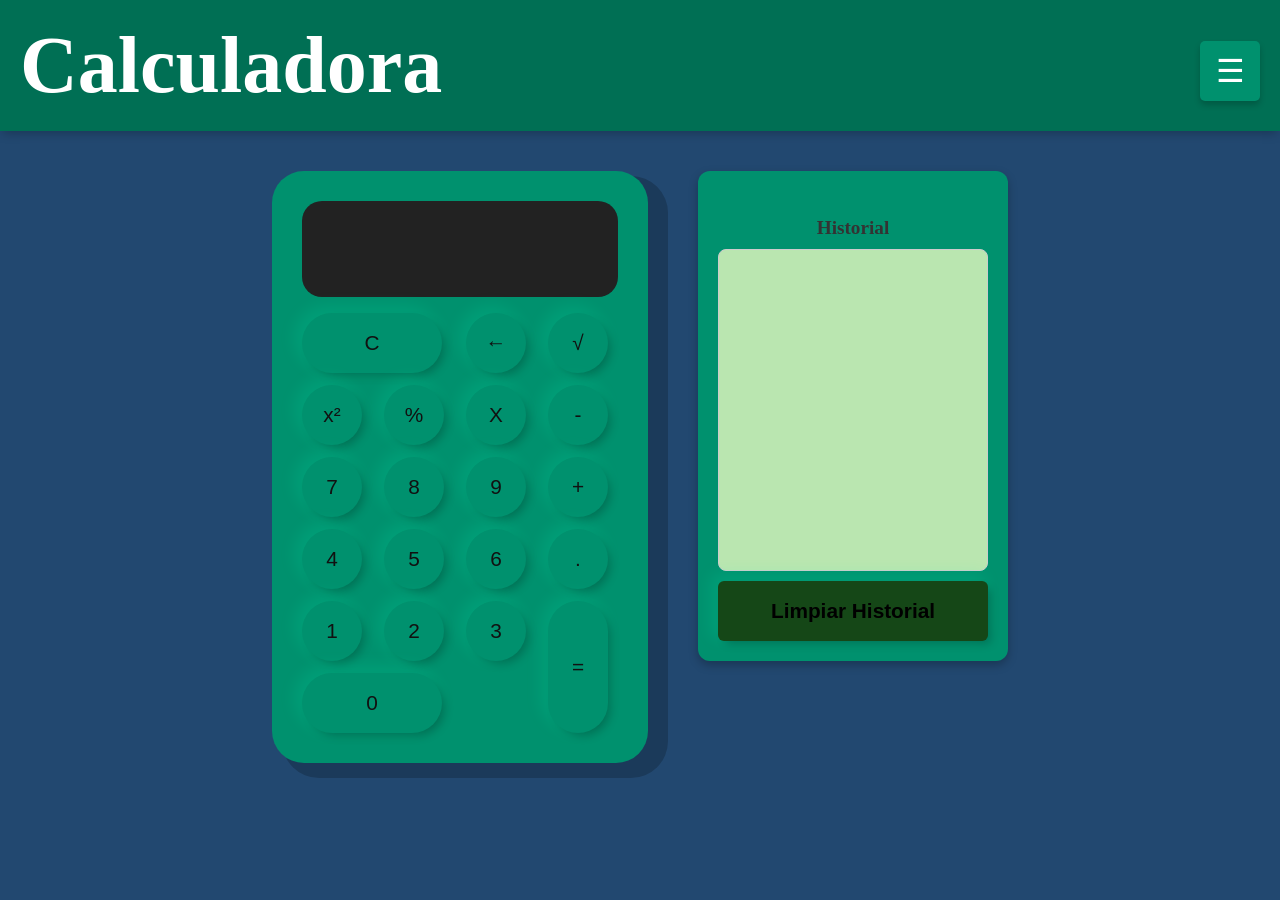
<file: index.html>
<!DOCTYPE html>
<html lang="en">

<head>
    <meta charset="UTF-8">
    <meta name="viewport" content="width=device-width, initial-scale=1.0">
    <title>Calculadora</title>
    <link href="index.css" rel="stylesheet">
    <script src="Calculadora.js"></script>
    <script src="Display.js"></script>
    <script src="index.js" defer></script>
</head>

<body>
  <header class="header-con-menu">
  <h1>Calculadora</h1>
  <nav class="menu-esquina">
    <button onclick="toggleMenu()">☰ </button>
    <ul id="menu" class="menu-list hidden">
      <li><a href="integrantes.html">👤 Ver integrantes</a></li>
      <li><a href="index.html">🧮 Ir a calculadora</a></li>
      <li onclick="toggleMenu()">❌ Cerrar menú</li>
    </ul>
  </nav>
</header>

    <div class="flex-container">
        <!-- CALCULADORA -->
        <div class="calculadora">
            <div class="display">
                <div id="valor-anterior"></div>
                <div id="valor-actual"></div>
            </div>
            <button class="col-2" onclick="display.borrarTodo()">C</button>
            <button onclick="display.borrar()">&larr;</button>
            <button class="operador" value="raizCuadrada">√</button>

            <button class="operador" value="potenciaCuadrado">x²</button>
            <button class="operador" value="dividir">%</button>
            <button class="operador" value="multiplicar">X</button>
            <button class="operador" value="restar">-</button>

            <button class="numero">7</button>
            <button class="numero">8</button>
            <button class="numero">9</button>
            <button class="operador" value="sumar">+</button>

            <button class="numero">4</button>
            <button class="numero">5</button>
            <button class="numero">6</button>
            <button class="numero">.</button>

            <button class="numero">1</button>
            <button class="numero">2</button>
            <button class="numero">3</button>
            <button class="igual operador" value="igual">=</button>

            <button class="col-2 numero">0</button>
        </div>

        <!-- HISTORIAL -->
        <div id="historial-container" class="historial-box">
            <h4>Historial</h4>
            <div id="historial"></div>
            <button onclick="limpiarHistorial()">Limpiar Historial</button>
        </div>
    </div>



</body>

</html>
</file>
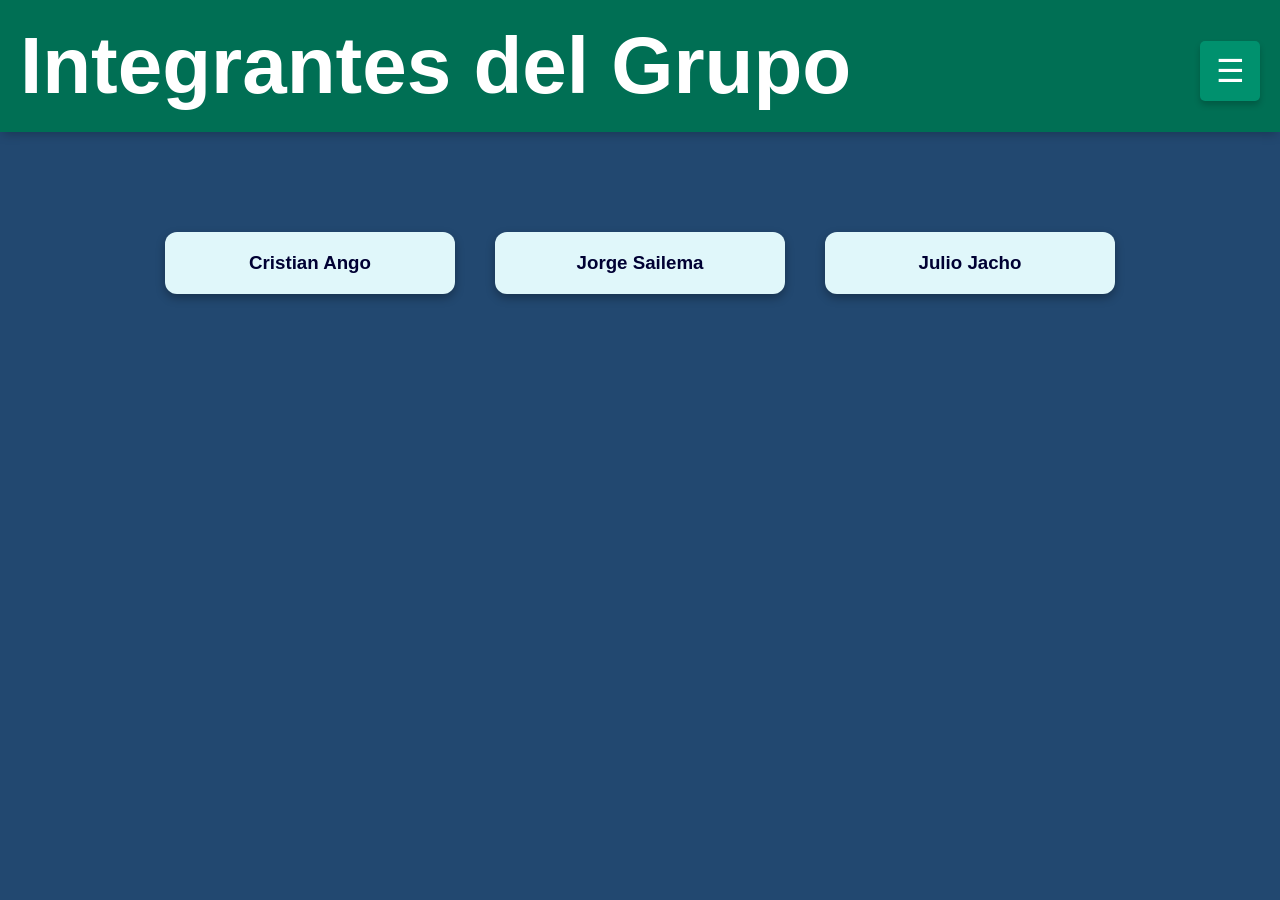
<file: integrantes.html>
<!DOCTYPE html>
<html lang="es">
<head>
  <meta charset="UTF-8">
  <title>Integrantes del Grupo</title>
  <link href="index.css" rel="stylesheet">
  <style>
    body {
      background-color: #224870;
      color: white;
      margin: 0;
      font-family: Arial, sans-serif;
    }

    header.header-con-menu {
      position: relative;
      display: flex;
      justify-content: space-between;
      align-items: center;
      background-color: #006f54;
      padding: 20px;
      color: white;
      font-size: 2em;
      box-shadow: 0px 5px 10px -3px #00000040;
    }

    .menu-esquina {
      position: relative;
      z-index: 1000;
    }

    .menu-esquina button {
      background-color: #00916e;
      color: #fff;
      border: none;
      padding: 10px 16px;
      border-radius: 5px;
      font-size: 1em;
      cursor: pointer;
      box-shadow: 0 4px 6px rgba(0,0,0,0.2);
    }

    .menu-list {
      list-style-type: none;
      padding: 0;
      margin: 0;
      background-color: #006f54;
      border-radius: 6px;
      box-shadow: 0 6px 10px rgba(0,0,0,0.3);
      position: absolute;
      top: 48px;
      left: 0;
      z-index: 1001;
      width: 220px;
    }

    .menu-list li {
      padding: 12px 16px;
      color: white;
      cursor: pointer;
      font-size: 1em;
      border-bottom: 1px solid rgba(255,255,255,0.1);
      display: flex;
      align-items: center;
      gap: 10px;
    }

    .menu-list li:last-child {
      border-bottom: none;
    }

    .menu-list li:hover {
      background-color: #008d6f;
    }

    .menu-list a {
      color: white;
      text-decoration: none;
      display: flex;
      align-items: center;
      width: 100%;
    }

    .integrantes-grid {
      display: flex;
      justify-content: center;
      align-items: center;
      flex-wrap: wrap;
      gap: 40px;
      padding: 100px 40px 40px;
    }

    .card {
      background-color: #e0f7fa;
      border-radius: 12px;
      width: 250px;
      padding: 20px;
      text-align: center;
      box-shadow: 0 4px 10px rgba(0, 0, 0, 0.3);
    }

    .card img {
      width: 100%;
      height: auto;
      border-radius: 10px;
      margin-bottom: 15px;
    }

    .card h3 {
      margin: 0;
      color: #003;
    }
  </style>
</head>
<body>

  <!-- ENCABEZADO CON MENÚ -->
  <header class="header-con-menu">
    <h1>Integrantes del Grupo</h1>
    <nav class="menu-esquina">
      <button onclick="toggleMenu()">☰ </button>
      <ul id="menu" class="menu-list hidden">
        <li><a href="integrantes.html">👤 Ver integrantes</a></li>
        <li><a href="index.html">🧮 Ir a calculadora</a></li>
      </ul>
    </nav>
  </header>

  <!-- TARJETAS DE INTEGRANTES -->
  <section class="integrantes-grid">
    <div class="card">
      <h3>Cristian Ango</h3>
    </div>
    <div class="card">
      <h3>Jorge Sailema</h3>
    </div>
    <div class="card">
      <h3>Julio Jacho</h3>
    </div>
  </section>

  <script>
    function toggleMenu() {
      const menu = document.getElementById('menu');
      menu.classList.toggle('hidden');
    }
  </script>
</body>
</html>
</file>
<file: index.css>
body {
    margin: 0;
    font-family: 'Fraunces', serif;
    background-color: #224870; /* Fondo azul oscuro */
    color: #fff; /* Texto blanco */
}

header {
    text-align: center;
    background-color: #006f54; /* Fondo verde oscuro */
    padding: 20px;
    color: #fff;
    font-size: 2em;
    box-shadow: 0px 5px 10px -3px #00000040;
}

nav {
    text-align: center;
    margin-top: 10px;
}

nav button {
    background-color: #00916e;
    color: #fff;
    border: none;
    padding: 10px 20px;
    border-radius: 5px;
    cursor: pointer;
    font-size: 1em;
}

nav ul {
    list-style-type: none;
    padding: 10px;
    margin: 0;
    background-color: #006f54; /* Fondo verde oscuro */
    border-radius: 5px;
    box-shadow: 0px 5px 10px -3px #00000040;
    display: none; /* Oculto por defecto */
    position: absolute; /* Posiciona el menú debajo del botón */
    top: 50px; /* Ajusta la posición vertical */
    left: 50%; /* Centra horizontalmente */
    transform: translateX(-50%);
    z-index: 10;
}

nav ul.hidden {
    display: none; /* Mantiene oculto */
}

nav ul:not(.hidden) {
    display: block; /* Muestra el menú cuando se activa */
}

nav ul li {
    margin: 5px 0;
    color: #fff;
    text-align: center;
}

nav ul li strong {
    font-size: 1.2em;
    margin-bottom: 10px;
    display: block;
}

.container {
    display: flex;
    justify-content: center;
    align-items: center;
    height: 100vh;
    margin-bottom: 200px; /* Agrega espacio para el footer */

    height: calc(100vh - 100px); /* Ajusta el tamaño para que no se solape con el header y footer */

}

.calculadora {
    display: grid;
    grid-template-columns: repeat(4, 70px); /* 4 columnas de igual tamaño */
    grid-template-rows: 100px repeat(5, 60px); /* display y 5 filas de botones */
    gap: 12px;
    background-color: #00916e;
    padding: 30px;
    border-radius: 32px;
    box-shadow: 15px 10px 0px 5px #00000033;
    justify-content: center;
}

button {
    cursor: pointer;
    border-radius: 50%;
    font-size: 1.3em;
    border: none;
    background-color: #00916e;
    box-shadow: 5px 5px 10px -3px #00000040, -5px -5px 15px 3px #00ffc11f;
    width: 60px;
    height: 60px;
    margin: 0;
    transition: background 0.2s;
    color: #111;
}

button.col-2 {
    grid-column: span 2;
    border-radius: 30px;
    width: 140px;
}

button:active {
    background-color: #006f54;
}

button:focus {
    outline: none;
}

.col-2 {
    grid-column: span 2;
}

.display {
    grid-column: 1 / -1;
    background: #222;
    color: #fff;
    border-radius: 20px;
    padding: 18px 12px;
    font-size: 1.4em;           /* Tamaño más pequeño */
    display: flex;
    flex-direction: column;
    align-items: flex-end;
    justify-content: center;
    min-height: 60px;
    margin-bottom: 10px;
    word-break: break-all;      /* Permite saltos de línea en palabras largas */
    overflow-wrap: break-word;  /* Asegura el salto de línea */
}

#valor-actual {
    font-size: 1.2em; /* Antes: 1.5em */
}

#valor-anterior {
    font-size: 1.5em; /* Antes: 2em */
}

header {
    text-align: center;
    background-color: #006f54;
    padding: 20px;
    color: #fff;
    font-size: 1.3em; /* Reducido */
    box-shadow: 0px 5px 10px -3px #00000040;
}

header h1 {
    font-size: 2.5em; /* Más pequeño que antes */
    margin: 0;
}



footer {
    text-align: center;
    background-color: #006f54;
    padding: 10px;
    color: #fff;

    font-size: 1em; /* Reducido */

    font-size: 1.2em;

    position: fixed;
    bottom: 0;
    width: 100%;
    box-shadow: 0px -5px 10px -3px #00000040;
    border-top: 2px solid #00916e;

    z-index: 10;
}

footer p {
    margin-bottom: 8px;
    font-size: 1.1em; /* Más pequeño */
}

footer ul {
    list-style-type: none; /* Elimina los puntos del listado */
    padding: 0;
    margin: 0;
}

footer li {
    margin: 3px 0;
    font-size: 1em; /* Más pequeño */
}

@media (max-height: 800px) {
    .container {
        height: auto;
        margin-bottom: 220px;
        margin-top: 20px;
    }
    .calculadora {
        grid-template-columns: repeat(4, 65px);
        grid-template-rows: 100px repeat(5, 65px);
    }
    .display {
        padding: 12px;
        margin: 8px 8px 16px;
    }


}

@media (max-width: 500px) {
    .calculadora {
        grid-template-columns: repeat(4, 1fr);
        padding: 10px;
    }
    button, .display {
        font-size: 1em;
    }
}

.igual {
    grid-row: span 2;
    height: 132px;
    align-self: stretch;
    border-radius: 30px;
}




.flex-container {
  display: flex;
  justify-content: center;
  align-items: flex-start;
  gap: 50px;
  margin-top: 40px;
  flex-wrap: wrap;
}

.historial-box {
  width: 270px;
  background-color: #00916e;
  padding: 20px;
  border-radius: 12px;
  box-shadow: 0 4px 10px rgba(0, 0, 0, 0.25);
  color: #000;
}

.historial-box h4 {
  text-align: center;
  font-size: 1.2em;
  margin-bottom: 10px;
  color: #333;
}

#historial {
  height: 300px;
  overflow-y: auto;
  background-color: rgb(186, 230, 176);
  padding: 10px;
  border-radius: 8px;
  border: 1px solid #ccc;
  font-family: monospace;
  font-size: 0.9em;
}

#historial-container button {
  margin-top: 10px;
  width: 100%;
  padding: 10px;
  background-color: #154717;
  color: rgb(0, 0, 0);
  border: none;
  border-radius: 6px;
  font-weight: bold;
  cursor: pointer;
}

#historial-container button:hover {
  background-color: #5de664;
}


header.header-con-menu {
  position: relative;
  display: flex;
  justify-content: space-between;
  align-items: center;
  background-color: #006f54;
  padding: 20px;
  color: white;
  font-size: 2em;
  box-shadow: 0px 5px 10px -3px #00000040;
}

.menu-esquina {
  position: relative;
  z-index: 1000;
}

.menu-esquina button {
  background-color: #00916e;
  color: #fff;
  border: none;
  padding: 10px 16px;
  border-radius: 5px;
  font-size: 1em;
  cursor: pointer;
  box-shadow: 0 4px 6px rgba(0,0,0,0.2);
}

.menu-list {
  list-style-type: none;
  padding: 0;
  margin: 0;
  background-color: #006f54;
  border-radius: 6px;
  box-shadow: 0 6px 10px rgba(0,0,0,0.3);
  position: absolute;
  top: 48px;
  left: 0;
  z-index: 1001;
  width: 220px;
}

.menu-list li {
  padding: 12px 16px;
  color: white;
  cursor: pointer;
  font-size: 1em;
  border-bottom: 1px solid rgba(255,255,255,0.1);
  display: flex;
  align-items: center;
  gap: 10px;
}

.menu-list li:last-child {
  border-bottom: none;
}

.menu-list li:hover {
  background-color: #008d6f;
}

.menu-list a {
  color: white;
  text-decoration: none;
  display: flex;
  align-items: center;
  width: 100%;
}
</file>
